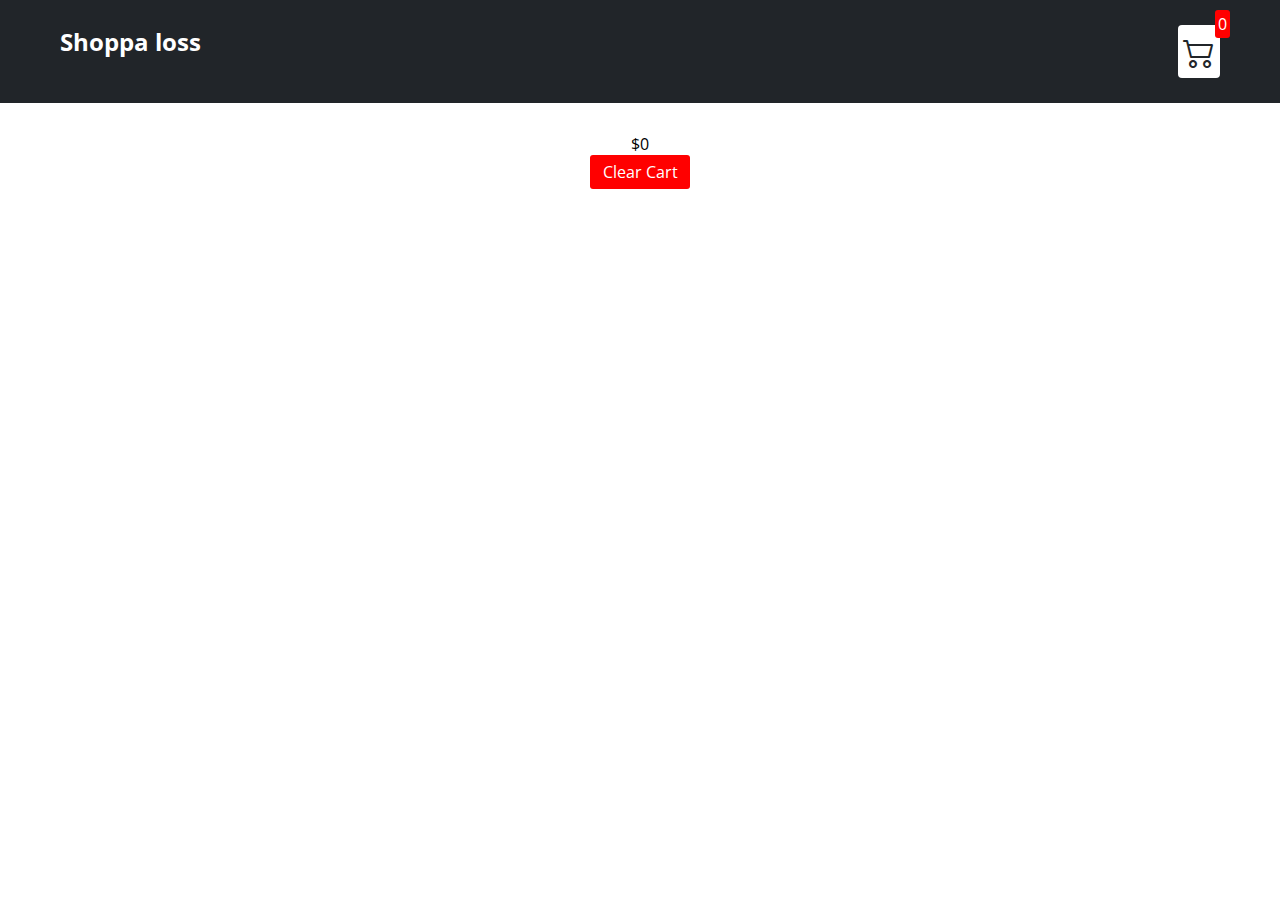
<file: cart.html>
<!DOCTYPE html>
<html lang="en">

<head>
  <meta charset="UTF-8">
  <meta http-equiv="X-UA-Compatible" content="IE=edge">
  <meta name="viewport" content="width=device-width, initial-scale=1.0">
  <title>Shoppa loss</title>
  <link rel="stylesheet" href="css/style.css">
  <link rel="stylesheet" href="https://cdn.jsdelivr.net/npm/bootstrap-icons@1.8.1/font/bootstrap-icons.css">
</head>

<body>
  <div class="navbar">
    <a href="index.html">
      <h2>Shoppa loss</h2>
    </a>

    <a href="cart.html">
      <div class="cart">
        <i class="bi bi-cart2"></i>
        <div id="cartAmount" class="cartAmount">0</div>
      </div>
    </a>

  </div>
  <div class="label">
      <!-- Hållare för att visa totalsumman av alla produkter -->
  </div>

  <span class="removeAll" onclick="removeAll()">
      Clear Cart
  </span>

  <div class="shopping-cart" id="shopping-cart">
     <!-- Generera dynamisk html för alla produkteri kundvagnen här -->
  </div>
  
  <script src="./js/data.js"></script>
  <script src="./js/cart.js"></script>
</body>
</html>
</file>
<file: css/style.css>
@import url('https://fonts.googleapis.com/css2?family=Open+Sans&display=swap');

/**
* Default styles
**/

* {
    margin: 0;
    padding: 0;
    box-sizing: border-box;
  }
  
  body {
    font-family: 'Open Sans', sans-serif;

  }
  
  i {
    cursor: pointer;
  }
  
  a {
    text-decoration: none;
    color: white;
  }
  
  /**
  * Navbar
  **/
  
  .navbar {
    display: flex;
    flex-direction: row;
    justify-content: space-between;
    background-color: #212529;
    color: white;
    padding: 25px 60px;
    margin-bottom: 30px;
  }
  
  .cart {
    position: relative;
    background-color: #fff;
    color: #212529;
    font-size: 2rem;
    padding: 5px;
    border-radius: 4px;
  }
  
  .cartAmount {
    position: absolute;
    top: -15px;
    right: -10px;
    font-size: 1rem;
    background-color: red;
    color: white;
    padding: 3px;
    border-radius: 3px;
  }
  
  /**
  * Shoppen - index.html
  **/
  
  .shop {
    display: grid;
    grid-template-columns: repeat(4, minmax(10rem, 1fr));
    gap: 1rem;
    justify-content: center;
    margin-bottom: 50px;
    padding: 0 2rem;
  }
  
  @media (max-width: 900px) {
    .shop {
      grid-template-columns: repeat(2, 223px);
    }
  }
  
  @media (max-width: 500px) {
    .shop {
      grid-template-columns: repeat(1, 223px);
    }
  }
  
  .item {
    border: 2px solid #212529;
    display: flex;
    flex-direction: column;
    border-radius: 10px;
    padding: 0.5rem 1rem;
  }
  .item img {
    width: 100%;
    aspect-ratio: 1 / 1;

  }
  
  .details {
    margin-top: auto;
    display: flex;
    flex-direction: column;
    padding: 10px;
    gap: 10px;
  }
  
  .price-quantity {
    display: flex;
    flex-direction: row;
    justify-content: space-between;
    align-items: center;
  }
  
  .buttons {
    display: flex;
    flex-direction: row;
    gap: 8px;
    font-size: 1rem;
  }
  
  .bi-dash-lg {
    color: red;
  }
  
  .bi-plus-lg {
    color: green;
  }

  .categories {
    display: flex;
  }

  .btnCategory {
   margin-left: 1rem;
   padding: 0 1rem;
   background-color: #212529;
   outline: 0;
   border: 0;
   color: #fff;
  }

  .hide {
    display: none;
  }
  
  /**
  * Shopinng cart - cart.html
  **/
  
  .shopping-cart {
    display: grid;
    grid-template-columns: repeat(1, 30rem);
    justify-content: center;
    gap: 15px;
  }
  
  .cart-item {
    border: 2px solid #212529;
    border-radius: 10px;
    display: flex;
    justify-content: space-between;
    padding: 1rem;
  }
  
  .title-price-x {
    width: 100%;
    display: flex;
    align-items: center;
    justify-content: space-between;
    
  }
  .bi-x-lg {
    color: red;
    font-weight: bold;
    margin-bottom: auto;
  }
  
  .title-price {
    width: 70%;
    display: flex;
    align-items: center;
    gap: 10px;
    font-weight: 800;
  }
  
  .cart-item-price {
    background-color: #212529;
    font-weight: 700;
    color: white;
    border-radius: 4px;
    padding: 3px 6px;
  }
  
  .bi-plus-lg {
    color: green;
  }

  .removeAll {
    display: block;
    background-color: #212529;
    color: white;
    border: none;
    padding: 6px;
    border-radius: 3px;
    cursor: pointer;
    margin-top: 10px;
    background-color: red;
    margin: 0 auto;
    margin-bottom: 1rem;
    width: 100px;
    text-align: center  ;
  }

  .label {
    text-align: center;
  }
</file>
